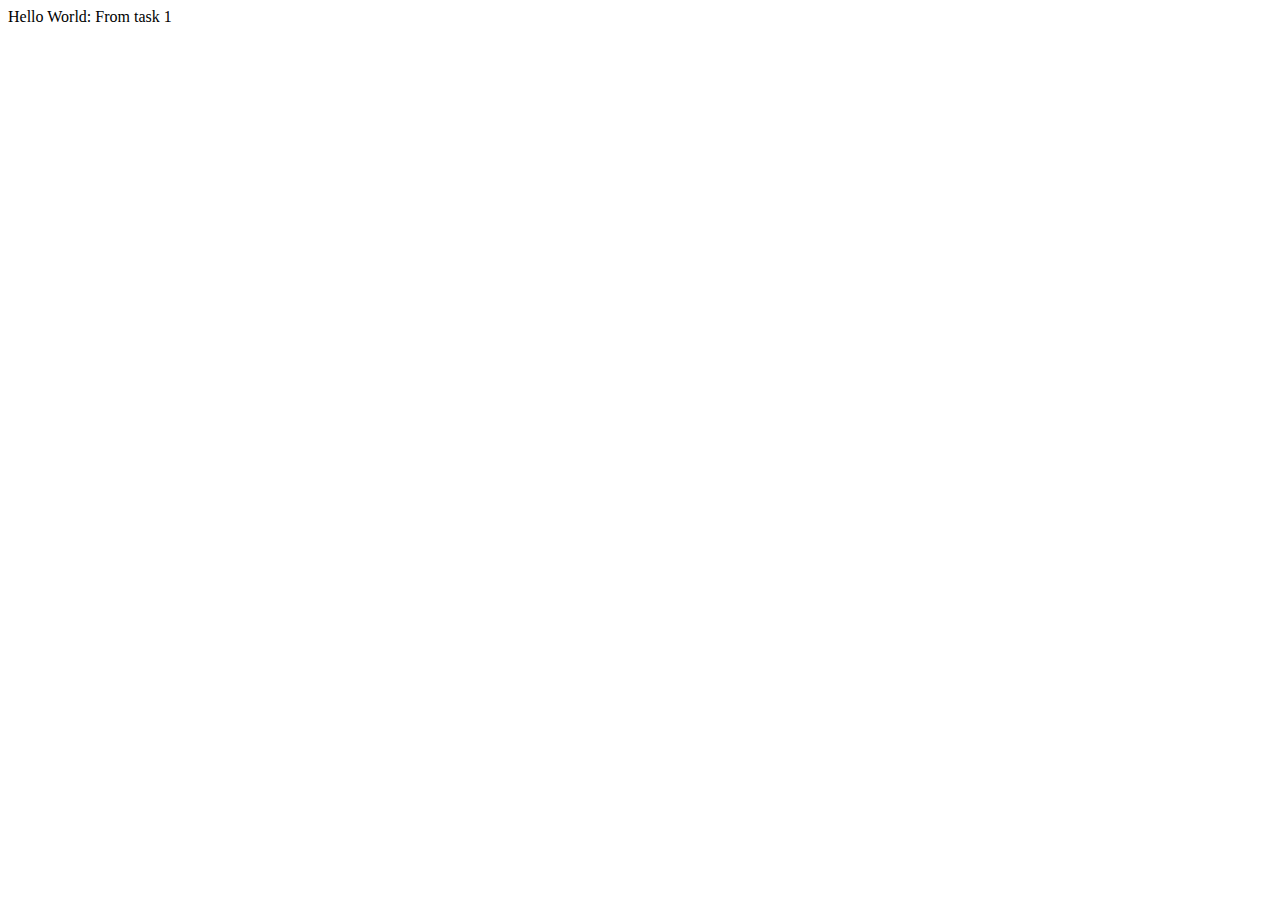
<file: index.html>
<!DOCTYPE html>
<html>
<head>
	<meta charset="utf-8">
	<title>SAPUI5 Walkthrough</title>
	<script
		id="sap-ui-bootstrap"
		src="https://sapui5.hana.ondemand.com/resources/sap-ui-core.js"
		data-sap-ui-theme="sap_fiori_3"
		data-sap-ui-libs="sap.m"
		data-sap-ui-compatVersion="edge"
		data-sap-ui-async="true"
		data-sap-ui-resourceroots='{
			"sap.ui.demo.walkthrough": "./"
		}'
		data-sap-ui-oninit="module:sap/ui/demo/walkthrough/index">
	</script>
</head>
<!-- <body> -->
	<!-- Below is from the initial task 1 -->
	
<body class="sapUiBody" id="content">
	<div>Hello World: From task 1</div>
</body>	
</body>
</html>
</file>
